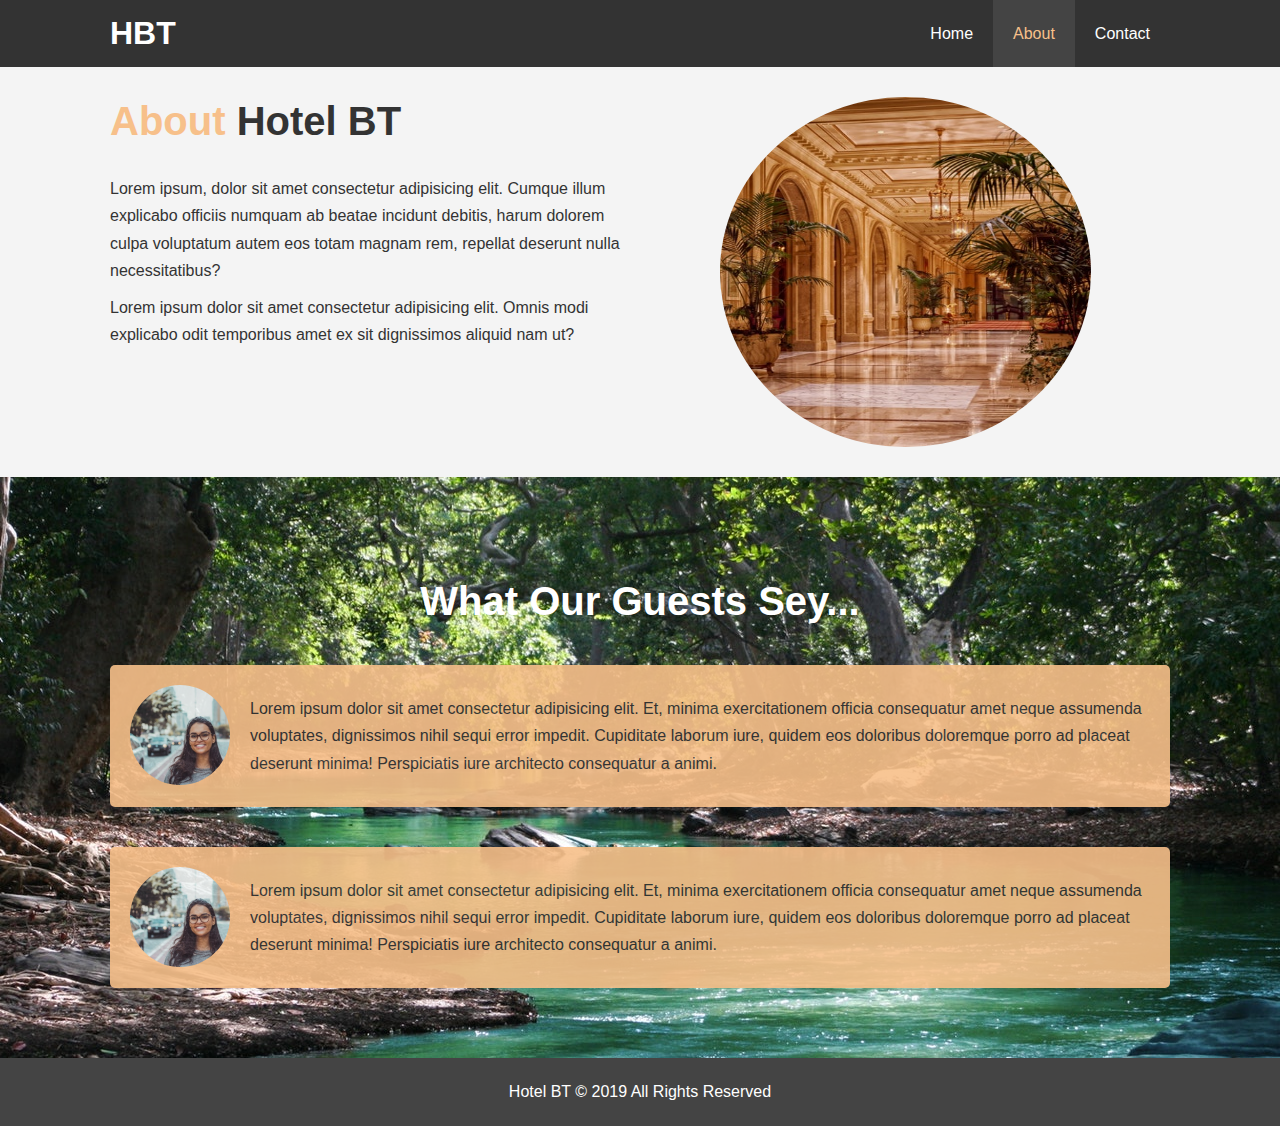
<file: about.html>
<!DOCTYPE html>
<html lang="en">

<head>
    <meta charset="UTF-8">
    <meta name="viewport" content="width=device-width, initial-scale=1.0">
    <meta http-equiv="X-UA-Compatible" content="ie=edge">
    <meta name="description" content="Welcome to the most extraordinary hotel in Boston Massachusetts">
    <meta name="keywords" content="Hotel, boston hotel, new England hotel">
    <link rel="stylesheet" href="/css/main.css">
    <link rel="stylesheet" href="/css/mobile.css" media="screen and
            (max-width:768px)">
    <title>Hotel BT | Know a little about us</title>
</head>

<body>
    <header>
        <nav id="navbar">
            <div class="container">
                <h1 class="logo">
                    <a href="index.html">HBT</a>
                </h1>
                <ul>
                    <li><a href="index.html">Home</a></li>
                    <li><a class="current" href="about.html">About</a></li>
                    <li><a href="contact.html">Contact</a></li>
                </ul>
            </div>
        </nav>
    </header>
    <section id="about-info" class="bg-light py-3">
        <div class="container">
            <div class="info-left">
                <h1 class="l-heading"><span class="text-primary">About</span> Hotel BT</h1>
                <p>Lorem ipsum, dolor sit amet consectetur adipisicing elit. Cumque illum explicabo officiis numquam ab beatae incidunt debitis, harum dolorem culpa voluptatum autem eos totam magnam rem, repellat deserunt nulla necessitatibus?</p>
                <p>Lorem ipsum dolor sit amet consectetur adipisicing elit. Omnis modi explicabo odit temporibus amet ex sit dignissimos aliquid nam ut?</p>
            </div>
            <div class="info-right">
                <img src="./img/architecture-clean(1).jpg" alt="Hotel">
            </div>
        </div>
    </section>

    <div class="clr"></div>

    <section id="testimonials" class="py-3">
        <div class="container">
            <h2 class="l-heading">What Our Guests Sey...</h2>
            <div class="testimonial bg-primary">
                <img src="./img/beautiful.jpg" alt="Person 1">
                <p>Lorem ipsum dolor sit amet consectetur adipisicing elit. Et, minima exercitationem officia consequatur amet neque assumenda voluptates, dignissimos nihil sequi error impedit. Cupiditate laborum iure, quidem eos doloribus doloremque porro
                    ad placeat deserunt minima! Perspiciatis iure architecto consequatur a animi.</p>
            </div>

            <div class="testimonial bg-primary">
                <img src="./img/beautiful.jpg" alt="Person 1">
                <p>Lorem ipsum dolor sit amet consectetur adipisicing elit. Et, minima exercitationem officia consequatur amet neque assumenda voluptates, dignissimos nihil sequi error impedit. Cupiditate laborum iure, quidem eos doloribus doloremque porro
                    ad placeat deserunt minima! Perspiciatis iure architecto consequatur a animi.</p>
            </div>
        </div>
    </section>
    <footer id="main-footer">
        <p>Hotel BT &copy; 2019 All Rights Reserved</p>
    </footer>
</body>

</html>
</file>
<file: css/mobile.css>
#navbar .logo {
    float: none;
    text-align: center;
}

#navbar ul,
#navbar ul li {
    float: none;
}

#navbar ul li a {
    padding: 5px;
    border-bottom: #444 dotted 1px;
}


/* Showcase*/
#showcase {
    height: 100%;

}

#showcase .showcase-content {
    padding-top: 70px;
    padding-bottom: 30px;
}


/* Home Info*/

#home-info {
    height: 470px;
}

#home-info .info-img {
    display: none;
}

#home-info .info-content {
    float: none;
    width: 100%;
    height: 100%;
}


/*Boxes*/

.box {
    float: none;
    width: 100%;
}

/* About */
#about-info .info-right,
#about-info .info-left {
    float: none;
    width: 100%;
}

#about-info .info-right {
    margin-top: 30px;
}

.l-heading {
    text-align: center;
}

/* Testimonials */
#testimonials {
    padding-top: 50px;
}

#testimonials .container h2 {
    font-size: 36px;
}

/* Contact */
#contact-info .box {
    border-bottom: #444 dotted 1px;
}

#contact-info .box:last-child {
    border: none;
}
</file>
<file: css/main.css>
/* CSS Reset*/

* {
    margin: 0;
    padding: 0;
    box-sizing: border-box;
}


/* Main Styling */

html,
body {
    font-family: 'Segoe UI', Tahoma, Geneva, Verdana, sans-serif;
    line-height: 1.7em;
}

a {
    color: #333;
    text-decoration: none;
}

h1,
h2,
h3 {
    padding-bottom: 20px;
    text-transform: capitalize;
}

p {
    margin: 10px 0;
}


/* Utility classes */

.container {
    margin: auto;
    max-width: 1100px;
    overflow: auto;
    padding: 0 20px;
}

.clr {
    clear: both;
}

.l-heading {
    font-size: 40px;
    line-height: 1.2;
}

.text-primary {
    color: #f7c08a;
}

.lead {
    font-size: 20px;
}

.btn {
    display: inline-block;
    font-size: 18px;
    color: #fff;
    background: #333;
    padding: 10px 20px;
    border: none;
    cursor: pointer;
}

.btn-light {
    background: #F4F4F4;
    color: #333;
}

.bg-dark {
    background: #333;
    color: #fff;
}

.bg-primary {
    color: #333;
    background: #f7c08a;
}

.bg-light {
    background: #F4F4F4;
    color: #333;
}

.btn:hover {
    background: #f7c08a;
    color: #333;
    transform: 9s easy-out;
}


/* Padding */

.py-1 {
    padding: 10px 0;
}

.py-2 {
    padding: 20px 0;
}

.py-3 {
    padding: 30px 0;
}


/* Navbar Styling */

#navbar {
    background: #333;
    color: #fff;
    overflow: auto;
}

#navbar a {
    color: #fff;
}

#navbar .logo {
    float: left;
    padding-top: 20px;
}

#navbar ul {
    list-style: none;
    float: right;
}

#navbar ul li {
    float: left;
    /* display: inline; */
}

#navbar ul li a {
    display: block;
    padding: 20px;
    text-align: center;
}

#navbar ul li a:hover,
#navbar ul li a.current {
    background-color: #444;
    color: #f7c08a;
}


/* Showcase */

#showcase {
    background: url('../img/architecture-beach.jpg') no-repeat center center/cover;
    height: 500px;
}


/* #showcase::before {
    content: '';
    position: absolute;
    height: 100vh;
    width: 100%;
    background: rgba(36, 50, 12, .3);
} */

#showcase .showcase-content {
    color: #fff;
    text-align: center;
    padding-top: 170px;
}

.showcase-content {
    z-index: 2;
}

#showcase .showcase-content h1 {
    font-size: 60px;
    line-height: 1.2em;
}

#showcase .showcase-content p {
    padding-bottom: 20px;
    line-height: 1.5em;
}


/* Home Info */

#home-info {
    height: 400px;
}

#home-info .info-img {
    float: left;
    width: 50%;
    background: url('../img/dug-out-pool-hotel.jpg') no-repeat center center/cover;
    min-height: 100%;
}

#home-info .info-content {
    float: right;
    width: 50%;
    height: 100%;
    text-align: center;
    padding: 50px 30px;
    overflow: hidden;
}

#home-info .info-content p {
    padding-bottom: 30px;
}


/* Features */

.box {
    float: left;
    width: 33.3%;
    padding: 50px;
    text-align: center;
}

.box i {
    margin-bottom: 10px;
}


/* About Info */

#about-info .info-right {
    float: right;
    width: 50%;
    min-height: 100%;
}

#about-info .info-right img {
    width: 70%;
    display: block;
    margin: auto;
    border-radius: 50%;
    /* Height just because the image is too High */
    height: 350px;
}

#about-info .info-left {
    float: left;
    width: 50%;
    min-height: 100%;
}

.info-left p {
    vertical-align: middle;
}


/* Testimonials */

#testimonials {
    height: 100%;
    background: url('../img/beautiful-daylight.jpg') no-repeat center center/cover;
    padding-top: 100px;
}

#testimonials .testimonial {
    padding: 20px;
    margin-bottom: 40px;
    border-radius: 5px;
    opacity: 0.9;
}

#testimonials .testimonial img {
    width: 100px;
    float: left;
    margin-right: 20px;
    border-radius: 50%;
}

#testimonials .container h2 {
    color: #fff;
    text-align: center;
    padding-bottom: 40px;
}


/* Contact Form */

#contact-form .form-group {
    margin-right: 20px;
}

#contact-form label {
    display: block;
    margin-bottom: 5px;
}

#contact-form input,
#contact-form textarea {
    width: 100%;
    padding: 10px;
    border: 1px #ddd solid;
}

#contact-form textarea {
    height: 200px;
}

#contact-form input:focus,
#contact-form textarea:focus {
    outline: none;
    border-color: #f7c08a;
}


/* Main Footer */

#main-footer {
    text-align: center;
    color: #fff;
    background: #444;
}

#main-footer p {
    margin: 0;
    padding: 20px;
}
</file>
